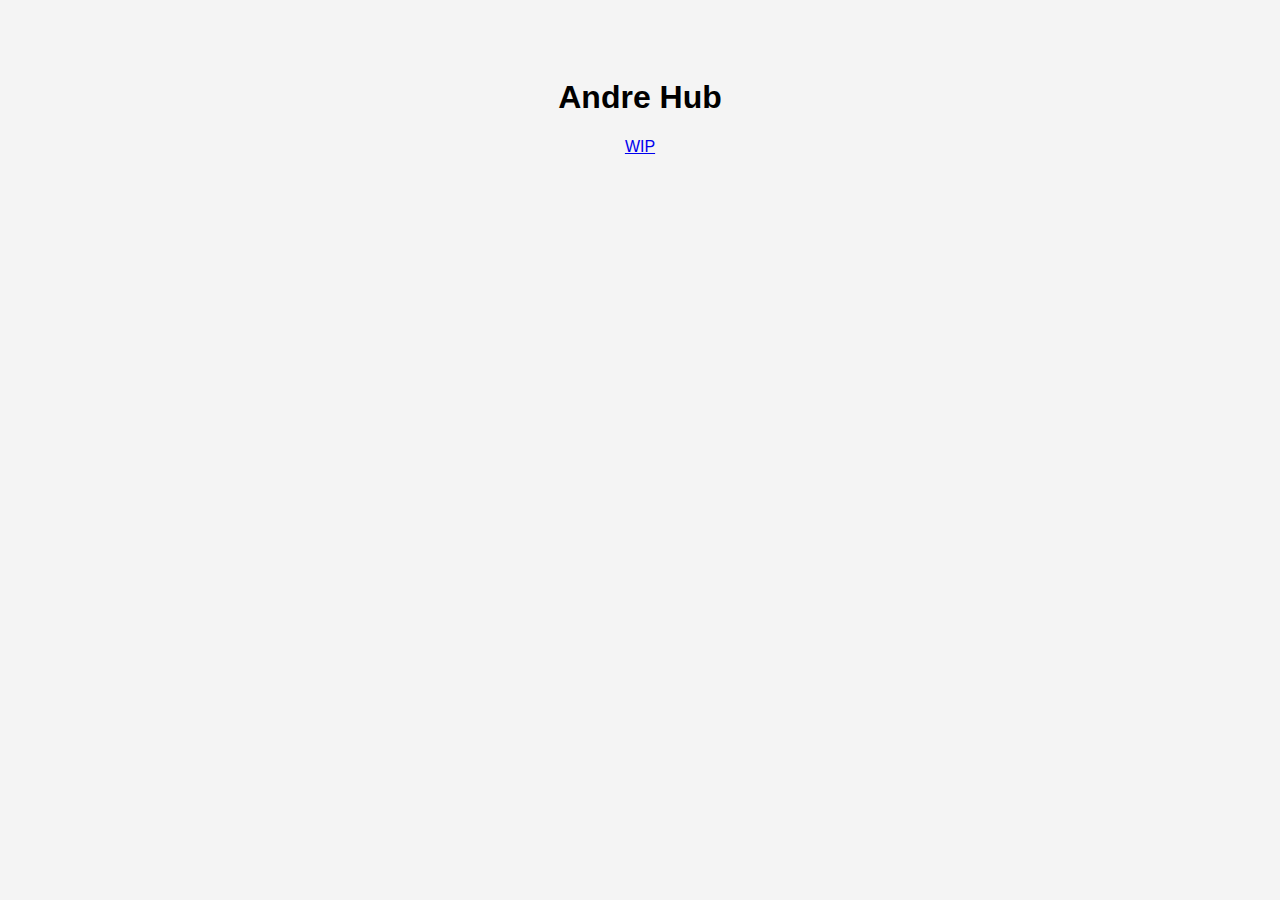
<file: index.html>
<!DOCTYPE html>
<html>
<head>
  <meta charset="UTF-8">
  <title>Startseite</title>
  <link rel="stylesheet" href="style.css">
  <style>
    body {
      text-align: center;
      font-family: Arial, sans-serif;
    }
    img {
      width: 150px;
      margin-top: 20px;
    }
    .message {
      font-size: 1.5em;
      color: #d63384;
      margin-top: 10px;
    }
  </style>
</head>
<body>
  <h1>Andre Hub</h1>
  <p><a href="game/index.html">WIP</a></p>
</body>
</html>
</file>
<file: style.css>
body {
  font-family: Arial;
  background: #f4f4f4;
  text-align: center;
  padding: 50px;
}
</file>
